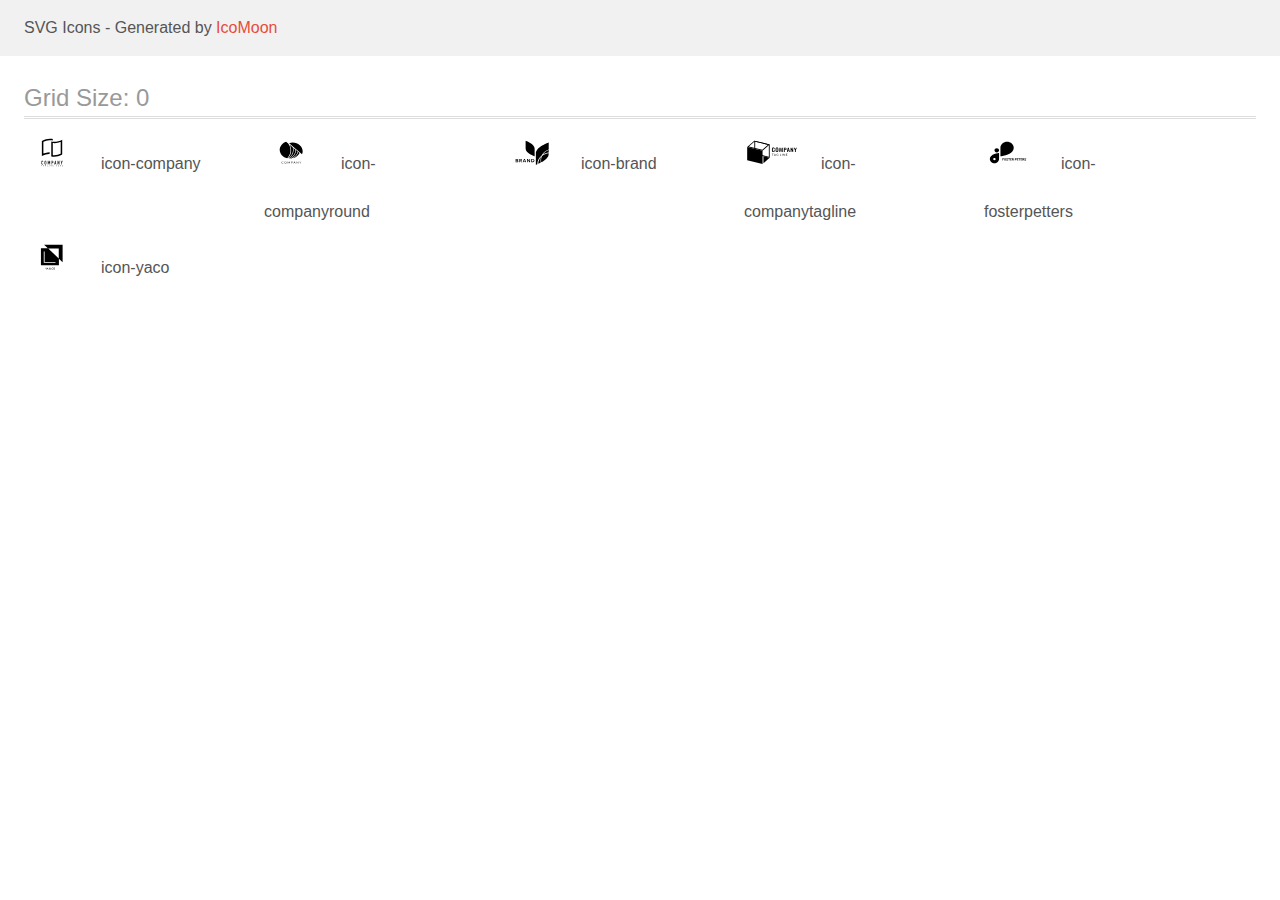
<file: images/before/demo.html>
<!doctype html>
<html>
<head>
    <title>IcoMoon - SVG Icons</title>
    <meta charset="utf-8">
    <meta name="viewport" content="width=device-width, initial-scale=1">
    <link rel="stylesheet" href="demo-files/demo.css">
    <link rel="stylesheet" href="style.css">
</head>
<body>
<svg aria-hidden="true" style="position: absolute; width: 0; height: 0; overflow: hidden;" version="1.1" xmlns="http://www.w3.org/2000/svg" xmlns:xlink="http://www.w3.org/1999/xlink">
<defs>
<symbol id="icon-company" viewBox="0 0 57 32">
<path d="M26.727 3.165h-0.073c-0.112-0.007-0.224-0.010-0.336-0.012v0h-0.243c-0.212 0-0.428 0.005-0.642 0.016-0.016-0.001-0.032-0.001-0.049 0-1.944 0.11-3.848 0.596-5.609 1.431l-0.231 0.111v11.809l0.54-0.183c0.474-0.163 0.978-0.309 1.5-0.445 1.411-0.362 2.861-0.555 4.317-0.574v1.551c-0.193 0.001-0.38 0.007-0.568 0.016h-0.045c-1.121 0.061-2.233 0.232-3.322 0.51-1.378 0.345-2.708 0.863-3.957 1.542v-15.145c1.298-0.757 2.695-1.325 4.151-1.688 1.278-0.33 2.593-0.5 3.913-0.504h0.228c0.273 0.007 0.538 0.019 0.788 0.038 0.658 0.046 1.31 0.15 1.95 0.311v1.527c-0.621-0.145-1.253-0.24-1.889-0.285-0.013-0.001-0.026-0.002-0.039-0.003-0.132-0.011-0.263-0.022-0.386-0.022zM29.415 4.726c0.339 0.026 0.689 0.038 1.044 0.038 1.388-0.005 2.769-0.182 4.114-0.528 1.378-0.346 2.706-0.865 3.956-1.543v14.875c-1.298 0.756-2.696 1.325-4.153 1.688-1.279 0.329-2.593 0.498-3.913 0.503-1 0.008-1.997-0.11-2.968-0.35v-14.971c0.229 0.053 0.465 0.102 0.706 0.142 0.394 0.066 0.81 0.115 1.214 0.145zM36.985 4.841l-0.54 0.182c-0.497 0.167-0.997 0.316-1.5 0.449-1.465 0.377-2.971 0.57-4.483 0.575-0.352 0-0.676-0.010-0.989-0.030l-0.43-0.028v12.148l0.37 0.033c0.343 0.030 0.696 0.045 1.052 0.045 1.191-0.005 2.377-0.159 3.531-0.457 0.95-0.238 1.874-0.57 2.759-0.991l0.231-0.111v-11.813z"></path>
<path d="M19.060 24.113c-0.078-0.080-0.171-0.144-0.274-0.186s-0.214-0.061-0.326-0.057c-0.119-0.002-0.237 0.021-0.347 0.065-0.101 0.040-0.193 0.101-0.27 0.178s-0.135 0.17-0.174 0.271c-0.042 0.107-0.063 0.22-0.062 0.335v2.023c-0.005 0.143 0.022 0.284 0.080 0.415 0.048 0.104 0.117 0.196 0.202 0.271 0.081 0.068 0.176 0.117 0.278 0.144 0.098 0.028 0.2 0.042 0.302 0.042 0.113 0.001 0.224-0.023 0.326-0.070 0.101-0.044 0.193-0.108 0.27-0.187 0.075-0.079 0.135-0.171 0.177-0.271 0.043-0.102 0.065-0.212 0.065-0.323v-0.226h-0.529v0.18c0.002 0.062-0.009 0.123-0.031 0.18-0.017 0.043-0.043 0.082-0.077 0.114-0.033 0.026-0.070 0.046-0.111 0.058-0.036 0.012-0.073 0.018-0.111 0.019-0.047 0.006-0.095-0.002-0.139-0.021s-0.081-0.049-0.11-0.088c-0.050-0.081-0.074-0.176-0.070-0.271v-1.887c-0.003-0.105 0.019-0.208 0.065-0.302 0.027-0.043 0.066-0.077 0.112-0.098s0.097-0.030 0.147-0.024c0.046-0.002 0.091 0.008 0.132 0.028s0.077 0.049 0.104 0.086c0.059 0.078 0.090 0.173 0.088 0.271v0.175h0.524v-0.206c0.001-0.121-0.021-0.241-0.065-0.354-0.039-0.106-0.099-0.203-0.177-0.285z"></path>
<path d="M22.202 24.090c-0.169-0.142-0.381-0.221-0.602-0.222-0.108 0-0.215 0.020-0.316 0.057-0.103 0.037-0.198 0.093-0.279 0.165-0.088 0.079-0.158 0.175-0.205 0.283-0.053 0.124-0.079 0.257-0.077 0.392v1.941c-0.004 0.137 0.023 0.272 0.077 0.397 0.048 0.104 0.118 0.197 0.205 0.271 0.081 0.075 0.176 0.133 0.279 0.171 0.101 0.037 0.208 0.056 0.316 0.057s0.215-0.020 0.316-0.057c0.105-0.038 0.202-0.096 0.286-0.171 0.084-0.076 0.152-0.168 0.2-0.271 0.054-0.125 0.081-0.261 0.077-0.397v-1.941c0.003-0.135-0.024-0.268-0.077-0.392-0.047-0.107-0.115-0.203-0.2-0.283zM21.955 26.706c0.004 0.052-0.003 0.104-0.021 0.152s-0.047 0.092-0.084 0.128c-0.070 0.059-0.158 0.091-0.249 0.091s-0.179-0.032-0.249-0.091c-0.037-0.036-0.066-0.080-0.084-0.128s-0.025-0.101-0.021-0.152v-1.941c-0.004-0.052 0.003-0.104 0.021-0.152s0.047-0.092 0.084-0.128c0.070-0.059 0.158-0.091 0.249-0.091s0.179 0.032 0.249 0.091c0.037 0.036 0.066 0.080 0.084 0.128s0.025 0.101 0.021 0.152v1.941z"></path>
<path d="M26.329 27.573v-3.674h-0.509l-0.668 1.945h-0.009l-0.673-1.945h-0.503v3.674h0.525v-2.235h0.009l0.514 1.58h0.262l0.518-1.58h0.009v2.235h0.525z"></path>
<path d="M29.311 24.157c-0.081-0.091-0.183-0.16-0.297-0.201-0.123-0.040-0.251-0.059-0.38-0.057h-0.78v3.674h0.523v-1.435h0.27c0.163 0.007 0.326-0.027 0.472-0.1 0.119-0.066 0.218-0.163 0.287-0.281 0.061-0.098 0.101-0.206 0.12-0.32 0.021-0.138 0.030-0.278 0.028-0.418 0.005-0.176-0.012-0.353-0.051-0.525-0.035-0.127-0.101-0.243-0.193-0.338zM29.041 25.277c-0.002 0.067-0.019 0.132-0.049 0.191-0.030 0.056-0.077 0.102-0.135 0.129-0.078 0.035-0.162 0.050-0.247 0.046h-0.239v-1.249h0.27c0.081-0.004 0.162 0.012 0.236 0.046 0.054 0.031 0.097 0.079 0.123 0.136 0.029 0.065 0.044 0.134 0.046 0.205 0 0.077 0 0.159 0 0.244s0.005 0.174 0 0.252h-0.005z"></path>
<path d="M31.791 23.899h-0.429l-0.809 3.674h0.523l0.154-0.789h0.714l0.154 0.789h0.524l-0.83-3.674zM31.308 26.283l0.258-1.332h0.009l0.256 1.332h-0.524z"></path>
<path d="M35.173 26.112h-0.009l-0.791-2.213h-0.503v3.674h0.523v-2.209h0.011l0.8 2.209h0.492v-3.674h-0.523v2.213z"></path>
<path d="M38.372 23.899l-0.421 1.461h-0.011l-0.421-1.461h-0.554l0.719 2.121v1.553h0.524v-1.553l0.719-2.121h-0.554z"></path>
<path d="M17.6 28.61h0.252v0.708h0.171v-0.708h0.251v-0.145h-0.675v0.145z"></path>
<path d="M19.721 28.465l-0.331 0.853h0.182l0.070-0.194h0.34l0.073 0.194h0.186l-0.339-0.853h-0.182zM19.694 28.981l0.116-0.316 0.116 0.316h-0.232z"></path>
<path d="M21.818 29.004h0.197v0.11c-0.058 0.046-0.129 0.071-0.202 0.072-0.034 0.002-0.069-0.004-0.1-0.019s-0.059-0.036-0.081-0.063c-0.045-0.065-0.068-0.143-0.063-0.222 0-0.19 0.082-0.285 0.246-0.285 0.043-0.004 0.086 0.007 0.121 0.032s0.061 0.062 0.072 0.104l0.169-0.033c-0.036-0.167-0.156-0.251-0.362-0.251-0.11-0.003-0.216 0.036-0.298 0.11-0.043 0.042-0.076 0.094-0.097 0.15s-0.030 0.117-0.025 0.178c-0.005 0.117 0.034 0.231 0.109 0.32 0.042 0.043 0.092 0.077 0.148 0.098s0.116 0.031 0.176 0.027c0.134 0.004 0.263-0.045 0.362-0.136v-0.336h-0.37v0.144z"></path>
<path d="M23.959 28.465h-0.173v0.853h0.598v-0.145h-0.425v-0.708z"></path>
<path d="M25.769 28.465h-0.173v0.853h0.173v-0.853z"></path>
<path d="M27.539 29.035l-0.349-0.57h-0.167v0.853h0.161v-0.557l0.343 0.557h0.171v-0.853h-0.158v0.57z"></path>
<path d="M29.14 28.943h0.425v-0.145h-0.425v-0.187h0.457v-0.145h-0.63v0.853h0.648v-0.145h-0.475v-0.231z"></path>
<path d="M33.020 28.802h-0.336v-0.336h-0.171v0.853h0.171v-0.373h0.336v0.373h0.171v-0.853h-0.171v0.336z"></path>
<path d="M34.629 28.943h0.426v-0.145h-0.426v-0.187h0.459v-0.145h-0.63v0.853h0.646v-0.145h-0.475v-0.231z"></path>
<path d="M36.812 28.943c0.148-0.023 0.224-0.102 0.224-0.237 0.004-0.036-0.001-0.073-0.016-0.106s-0.038-0.062-0.068-0.083c-0.077-0.039-0.163-0.056-0.25-0.050h-0.362v0.853h0.171v-0.357h0.034c0.037-0.002 0.073 0.004 0.107 0.019 0.025 0.015 0.046 0.037 0.061 0.062l0.186 0.271h0.205l-0.104-0.167c-0.046-0.082-0.111-0.153-0.189-0.205zM36.64 28.825h-0.127v-0.214h0.135c0.059-0.005 0.118 0.002 0.174 0.020 0.012 0.011 0.022 0.025 0.029 0.040s0.009 0.032 0.009 0.049c-0.001 0.017-0.005 0.033-0.013 0.048s-0.019 0.027-0.032 0.037c-0.056 0.017-0.115 0.024-0.174 0.020z"></path>
<path d="M38.458 28.943h0.425v-0.145h-0.425v-0.187h0.459v-0.145h-0.631v0.853h0.648v-0.145h-0.475v-0.231z"></path>
</symbol>
<symbol id="icon-companyround" viewBox="0 0 57 32">
<path d="M19.417 26.187c0.008 0 0.017 0.002 0.025 0.005s0.015 0.007 0.020 0.013l0.116 0.111c-0.090 0.090-0.202 0.162-0.327 0.211-0.147 0.053-0.305 0.079-0.464 0.076-0.149 0.003-0.298-0.021-0.436-0.071-0.125-0.045-0.237-0.113-0.329-0.2-0.094-0.089-0.166-0.194-0.212-0.308-0.051-0.127-0.076-0.261-0.074-0.396-0.002-0.135 0.025-0.27 0.080-0.397 0.051-0.115 0.127-0.22 0.225-0.308 0.099-0.087 0.218-0.155 0.349-0.201 0.143-0.048 0.296-0.072 0.449-0.071 0.143-0.003 0.285 0.019 0.417 0.064 0.115 0.043 0.221 0.104 0.313 0.178l-0.097 0.119c-0.007 0.008-0.015 0.016-0.025 0.021-0.011 0.007-0.025 0.010-0.039 0.009-0.015-0.001-0.030-0.005-0.042-0.013l-0.052-0.032-0.073-0.040c-0.031-0.015-0.064-0.028-0.097-0.039-0.043-0.013-0.087-0.024-0.132-0.032-0.057-0.009-0.115-0.013-0.173-0.013-0.111-0.001-0.22 0.017-0.323 0.053-0.096 0.034-0.182 0.084-0.253 0.149-0.073 0.069-0.128 0.15-0.164 0.238-0.041 0.101-0.061 0.207-0.060 0.313-0.002 0.108 0.018 0.216 0.060 0.318 0.035 0.087 0.090 0.167 0.161 0.236 0.067 0.064 0.149 0.114 0.241 0.147 0.095 0.034 0.197 0.051 0.3 0.050 0.059 0.001 0.119-0.003 0.177-0.010 0.096-0.010 0.188-0.039 0.269-0.085 0.041-0.023 0.079-0.049 0.115-0.078 0.015-0.012 0.035-0.020 0.055-0.020z"></path>
<path d="M22.776 25.629c0.002 0.134-0.025 0.267-0.078 0.393-0.047 0.114-0.122 0.218-0.219 0.305s-0.214 0.155-0.344 0.2c-0.285 0.094-0.599 0.094-0.884 0-0.129-0.046-0.245-0.114-0.342-0.201-0.097-0.089-0.172-0.194-0.221-0.308-0.105-0.255-0.105-0.533 0-0.787 0.050-0.115 0.125-0.22 0.221-0.31 0.097-0.084 0.214-0.15 0.342-0.193 0.284-0.096 0.6-0.096 0.884 0 0.129 0.046 0.246 0.114 0.343 0.201 0.096 0.088 0.17 0.191 0.22 0.304 0.054 0.127 0.080 0.261 0.078 0.395zM22.47 25.629c0.002-0.107-0.016-0.214-0.055-0.316-0.033-0.087-0.086-0.168-0.156-0.236-0.068-0.065-0.152-0.116-0.246-0.149-0.207-0.069-0.436-0.069-0.643 0-0.094 0.033-0.178 0.084-0.246 0.149-0.071 0.068-0.125 0.149-0.157 0.236-0.074 0.206-0.074 0.426 0 0.632 0.033 0.087 0.086 0.168 0.157 0.236 0.068 0.065 0.152 0.115 0.246 0.148 0.207 0.067 0.435 0.067 0.643 0 0.094-0.033 0.177-0.083 0.246-0.148 0.070-0.069 0.123-0.149 0.156-0.236 0.039-0.102 0.058-0.209 0.055-0.316z"></path>
<path d="M25.067 25.96l0.031 0.071c0.012-0.025 0.022-0.048 0.033-0.071 0.011-0.024 0.024-0.047 0.038-0.070l0.743-1.174c0.015-0.020 0.028-0.033 0.042-0.037 0.020-0.005 0.040-0.007 0.061-0.006h0.22v1.909h-0.26v-1.404c0-0.018 0-0.038 0-0.059-0.001-0.022-0.001-0.044 0-0.066l-0.747 1.19c-0.009 0.018-0.025 0.033-0.044 0.043s-0.041 0.016-0.064 0.016h-0.042c-0.023 0-0.045-0.005-0.064-0.016s-0.034-0.026-0.044-0.044l-0.769-1.198c0 0.023 0 0.045 0 0.068s0 0.043 0 0.061v1.404h-0.252v-1.905h0.22c0.021-0.001 0.041 0.001 0.061 0.006 0.018 0.008 0.032 0.021 0.041 0.037l0.759 1.175c0.015 0.022 0.028 0.045 0.038 0.068z"></path>
<path d="M27.864 25.865v0.715h-0.291v-1.906h0.649c0.122-0.002 0.244 0.012 0.362 0.042 0.094 0.023 0.181 0.064 0.256 0.119 0.065 0.052 0.114 0.116 0.145 0.187 0.034 0.078 0.051 0.161 0.049 0.244 0.001 0.084-0.017 0.167-0.054 0.244-0.035 0.073-0.089 0.138-0.157 0.191-0.075 0.057-0.162 0.1-0.257 0.126-0.113 0.031-0.232 0.046-0.35 0.044l-0.352-0.005zM27.864 25.66h0.352c0.076 0.001 0.153-0.009 0.225-0.029 0.060-0.018 0.115-0.046 0.163-0.082 0.044-0.035 0.078-0.078 0.099-0.126 0.024-0.051 0.036-0.105 0.035-0.16 0.003-0.053-0.007-0.106-0.029-0.155s-0.057-0.094-0.102-0.13c-0.111-0.075-0.251-0.112-0.391-0.102h-0.352v0.786z"></path>
<path d="M31.772 26.583h-0.23c-0.023 0.001-0.046-0.005-0.064-0.018-0.016-0.012-0.029-0.027-0.038-0.044l-0.198-0.461h-0.993l-0.205 0.461c-0.008 0.017-0.020 0.032-0.036 0.043-0.018 0.013-0.042 0.020-0.065 0.019h-0.23l0.872-1.909h0.302l0.884 1.909zM30.333 25.874h0.82l-0.346-0.777c-0.026-0.058-0.048-0.118-0.065-0.179l-0.033 0.1c-0.010 0.030-0.022 0.058-0.032 0.081l-0.343 0.776z"></path>
<path d="M33.029 24.682c0.017 0.008 0.032 0.020 0.044 0.034l1.272 1.439c0-0.023 0-0.046 0-0.067s0-0.043 0-0.063v-1.352h0.26v1.909h-0.145c-0.021 0.001-0.041-0.003-0.060-0.011-0.018-0.009-0.034-0.021-0.047-0.035l-1.271-1.438c0.001 0.022 0.001 0.044 0 0.066 0 0.021 0 0.040 0 0.058v1.361h-0.26v-1.909h0.154c0.018-0 0.036 0.003 0.052 0.009z"></path>
<path d="M36.748 25.823v0.758h-0.291v-0.758l-0.804-1.15h0.26c0.022-0.001 0.045 0.005 0.063 0.016 0.016 0.012 0.029 0.027 0.039 0.043l0.503 0.742c0.020 0.032 0.038 0.061 0.052 0.088s0.026 0.054 0.036 0.081l0.038-0.082c0.014-0.030 0.031-0.059 0.049-0.087l0.496-0.747c0.010-0.015 0.023-0.029 0.038-0.040 0.017-0.013 0.040-0.020 0.063-0.019h0.263l-0.806 1.155z"></path>
<path d="M24.923 21.47c0.127 0.014 0.255 0.025 0.384 0.035 1.962-0.763 3.622-2.011 4.772-3.588s1.74-3.415 1.695-5.282l-2.162-1.879c0.44 1.988 0.234 4.043-0.594 5.935s-2.246 3.547-4.094 4.779z"></path>
<path d="M24.151 21.383l0.058 0.010c1.975-1.228 3.481-2.942 4.323-4.921s0.981-4.133 0.399-6.181l-3.080-2.676c1.246 2.2 1.747 4.661 1.446 7.098s-1.393 4.75-3.147 6.67z"></path>
<path d="M34.596 14.841c-0.523 2.052-1.794 3.902-3.624 5.276-0.534 0.404-1.111 0.763-1.722 1.074 1.49-0.38 2.859-1.053 4.003-1.966s2.030-2.042 2.592-3.3l-1.249-1.084z"></path>
<path d="M34.106 14.539l-1.778-1.545c-0.034 1.762-0.61 3.483-1.669 4.986s-2.562 2.731-4.352 3.559h0.009c0.399-0 0.798-0.021 1.194-0.062 1.673-0.593 3.151-1.538 4.303-2.748s1.94-2.65 2.295-4.189z"></path>
<path d="M24.409 6.486l-2.122-1.846c-1.897 0.637-3.528 1.756-4.68 3.212s-1.772 3.179-1.778 4.946v0c0.007 1.952 0.763 3.846 2.149 5.383s3.322 2.628 5.501 3.101c1.946-2.060 3.085-4.605 3.252-7.266s-0.647-5.299-2.323-7.53z"></path>
<path d="M39.008 14.255c-0.008-2.316-1.070-4.535-2.955-6.173s-4.439-2.561-7.105-2.567c-1.232-0.001-2.453 0.196-3.602 0.582l12.99 11.286c0.445-0.998 0.673-2.058 0.672-3.128z"></path>
</symbol>
<symbol id="icon-brand" viewBox="0 0 57 32">
<path d="M14.27 23.859c0.13 0.147 0.199 0.332 0.196 0.521 0.007 0.124-0.017 0.247-0.070 0.361s-0.132 0.216-0.233 0.297c-0.252 0.175-0.565 0.26-0.881 0.24h-1.549v-3.302h1.517c0.299-0.018 0.596 0.059 0.84 0.219 0.098 0.075 0.176 0.17 0.227 0.277s0.074 0.224 0.068 0.341c0.009 0.182-0.054 0.361-0.176 0.505-0.118 0.131-0.28 0.222-0.462 0.258 0.205 0.034 0.391 0.134 0.523 0.282zM12.454 23.36h0.648c0.147 0.010 0.294-0.029 0.412-0.11 0.049-0.040 0.087-0.090 0.111-0.146s0.034-0.116 0.028-0.176c0.005-0.060-0.005-0.12-0.029-0.175s-0.061-0.106-0.108-0.147c-0.122-0.083-0.273-0.123-0.425-0.111h-0.638v0.866zM13.578 24.627c0.052-0.041 0.093-0.093 0.12-0.151s0.038-0.121 0.034-0.184c0.004-0.064-0.008-0.127-0.035-0.186s-0.069-0.111-0.121-0.153c-0.127-0.086-0.283-0.128-0.44-0.119h-0.68v0.908h0.689c0.155 0.008 0.309-0.032 0.435-0.115z"></path>
<path d="M17.371 25.278l-0.844-1.291h-0.317v1.291h-0.726v-3.302h1.374c0.346-0.022 0.689 0.078 0.957 0.281 0.192 0.179 0.308 0.415 0.327 0.666s-0.061 0.499-0.224 0.7c-0.17 0.178-0.401 0.296-0.655 0.336l0.898 1.32h-0.789zM16.21 23.538h0.594c0.412 0 0.618-0.167 0.618-0.5 0.004-0.068-0.007-0.136-0.033-0.2s-0.066-0.122-0.118-0.171c-0.13-0.099-0.298-0.147-0.467-0.134h-0.601l0.007 1.005z"></path>
<path d="M21.339 24.614h-1.446l-0.255 0.665h-0.761l1.328-3.265h0.823l1.323 3.265h-0.761l-0.25-0.665zM21.145 24.114l-0.529-1.394-0.529 1.394h1.057z"></path>
<path d="M26.305 25.278h-0.721l-1.616-2.245v2.245h-0.719v-3.302h0.719l1.616 2.258v-2.258h0.721v3.302z"></path>
<path d="M30.417 24.488c-0.149 0.249-0.376 0.452-0.652 0.582-0.314 0.145-0.662 0.217-1.013 0.208h-1.283v-3.302h1.283c0.351-0.008 0.698 0.061 1.013 0.203 0.276 0.127 0.503 0.328 0.652 0.576 0.148 0.269 0.226 0.565 0.226 0.866s-0.077 0.598-0.226 0.866zM29.593 24.409c0.206-0.219 0.319-0.499 0.319-0.788s-0.113-0.569-0.319-0.788c-0.249-0.199-0.573-0.3-0.902-0.281h-0.5v2.137h0.5c0.329 0.019 0.654-0.082 0.902-0.281z"></path>
<path d="M21.79 3.609c0 0 9.301 3.215 9.103 7.867v7.869c0 0-9.294-3.217-9.1-7.869l-0.004-7.867z"></path>
<path d="M39.179 17.503c1.757-1.107 3.788-1.792 5.909-1.994v-2.463c-2.444 0.862-4.517 2.426-5.909 4.457z"></path>
<path d="M38.124 18.245c1.438-2.651 3.93-4.696 6.964-5.715v-7.098c0 0-13.245 4.58-12.965 11.205v11.203c0 0 0.59-0.205 1.519-0.589 0-0.358 0-0.719 0.042-1.082 0.274-3.076 1.871-5.926 4.44-7.924z"></path>
<path d="M36.864 22.407c0.070-0.777 0.225-1.546 0.463-2.294-1.599 1.725-2.568 3.866-2.77 6.122-0.019 0.213-0.030 0.426-0.035 0.645 0.752-0.331 1.628-0.744 2.548-1.229-0.235-1.067-0.304-2.159-0.206-3.244z"></path>
<path d="M37.391 22.447c-0.088 0.982-0.033 1.969 0.164 2.938 3.619-1.983 7.685-5.046 7.528-8.748v-0.323c-2.585 0.265-5.004 1.3-6.885 2.946-0.44 1.020-0.712 2.094-0.807 3.188z"></path>
</symbol>
<symbol id="icon-companytagline" viewBox="0 0 57 32">
<path d="M28.493 14.618c-0.236-0.315-0.349-0.686-0.323-1.061v-1.538c0-0.471 0.107-0.83 0.321-1.075s0.581-0.367 1.102-0.366c0.489 0 0.836 0.104 1.042 0.313 0.224 0.266 0.333 0.592 0.308 0.92v0.361h-0.875v-0.366c0.003-0.12-0.005-0.24-0.025-0.358-0.013-0.081-0.057-0.156-0.125-0.213-0.090-0.061-0.203-0.091-0.317-0.083-0.12-0.008-0.239 0.024-0.333 0.088-0.076 0.063-0.127 0.145-0.145 0.235-0.025 0.126-0.037 0.253-0.034 0.38v1.866c-0.014 0.18 0.025 0.36 0.112 0.524 0.044 0.055 0.104 0.099 0.175 0.127s0.149 0.038 0.226 0.029c0.112 0.008 0.223-0.022 0.31-0.084 0.071-0.061 0.117-0.141 0.13-0.227 0.020-0.124 0.030-0.249 0.027-0.374v-0.379h0.875v0.346c0.025 0.342-0.082 0.682-0.303 0.967-0.201 0.228-0.544 0.343-1.047 0.343s-0.884-0.122-1.1-0.375z"></path>
<path d="M32.137 14.633c-0.221-0.239-0.332-0.588-0.332-1.050v-1.617c0-0.457 0.11-0.802 0.332-1.037s0.591-0.351 1.109-0.35c0.515 0 0.882 0.117 1.103 0.35 0.221 0.235 0.333 0.58 0.333 1.037v1.617c0 0.457-0.112 0.807-0.337 1.048s-0.591 0.361-1.1 0.361c-0.509 0-0.886-0.122-1.109-0.36zM33.654 14.245c0.079-0.15 0.115-0.314 0.105-0.479v-1.98c0.010-0.161-0.025-0.322-0.103-0.469-0.044-0.057-0.106-0.101-0.179-0.129s-0.152-0.037-0.231-0.027c-0.079-0.009-0.159 0-0.231 0.028s-0.135 0.072-0.18 0.129c-0.080 0.146-0.116 0.308-0.105 0.469v1.99c-0.011 0.165 0.025 0.329 0.105 0.479 0.051 0.050 0.114 0.091 0.185 0.119s0.147 0.042 0.225 0.042c0.078 0 0.154-0.014 0.225-0.042s0.134-0.068 0.185-0.119v-0.009z"></path>
<path d="M35.735 10.626h0.942l0.708 2.984 0.725-2.984h0.917l0.092 4.308h-0.678l-0.072-2.994-0.699 2.994h-0.544l-0.725-3.005-0.067 3.005h-0.685l0.085-4.308z"></path>
<path d="M40.176 10.626h1.468c0.846 0 1.268 0.408 1.268 1.223 0 0.781-0.445 1.171-1.335 1.17h-0.5v1.915h-0.906l0.005-4.308zM41.43 12.467c0.090 0.010 0.18 0.003 0.266-0.021s0.165-0.063 0.232-0.115c0.104-0.146 0.15-0.316 0.13-0.486 0.005-0.131-0.010-0.263-0.044-0.391-0.013-0.043-0.036-0.083-0.067-0.118s-0.070-0.065-0.114-0.087c-0.126-0.052-0.265-0.076-0.404-0.069h-0.352v1.287h0.352z"></path>
<path d="M44.218 10.626h0.973l0.998 4.308h-0.844l-0.197-0.993h-0.868l-0.203 0.993h-0.857l0.998-4.308zM45.050 13.441l-0.339-1.808-0.339 1.808h0.678z"></path>
<path d="M46.996 10.626h0.634l1.214 2.457v-2.457h0.752v4.308h-0.603l-1.221-2.565v2.565h-0.777l0.002-4.308z"></path>
<path d="M51.357 13.291l-1.009-2.659h0.85l0.616 1.708 0.578-1.708h0.832l-0.997 2.659v1.642h-0.87v-1.642z"></path>
<path d="M29.892 16.817v0.225h-0.739v1.75h-0.31v-1.75h-0.743v-0.225h1.792z"></path>
<path d="M32.209 18.793h-0.239c-0.024 0.001-0.048-0.005-0.067-0.019-0.018-0.011-0.032-0.027-0.040-0.045l-0.214-0.469h-1.026l-0.214 0.469c-0.006 0.020-0.017 0.038-0.033 0.053-0.019 0.013-0.043 0.020-0.067 0.019h-0.239l0.906-1.976h0.315l0.917 1.968zM30.709 18.059h0.855l-0.362-0.804c-0.027-0.061-0.049-0.123-0.067-0.186-0.013 0.038-0.024 0.073-0.034 0.105l-0.033 0.083-0.359 0.802z"></path>
<path d="M33.771 18.599c0.057 0.003 0.114 0.003 0.17 0 0.049-0.004 0.097-0.012 0.145-0.023 0.044-0.009 0.088-0.021 0.13-0.036 0.040-0.014 0.080-0.031 0.121-0.048v-0.444h-0.362c-0.009 0-0.018-0.001-0.026-0.003s-0.016-0.007-0.023-0.012c-0.006-0.004-0.011-0.010-0.014-0.016s-0.005-0.013-0.004-0.020v-0.152h0.703v0.757c-0.057 0.035-0.118 0.067-0.181 0.094-0.065 0.028-0.132 0.050-0.201 0.067-0.074 0.019-0.15 0.032-0.227 0.041-0.088 0.008-0.176 0.013-0.264 0.012-0.156 0.001-0.311-0.024-0.457-0.073-0.136-0.047-0.259-0.117-0.362-0.206-0.101-0.090-0.18-0.196-0.234-0.313-0.057-0.131-0.085-0.27-0.083-0.41-0.002-0.141 0.026-0.281 0.082-0.413 0.052-0.117 0.132-0.224 0.234-0.313 0.103-0.089 0.227-0.159 0.362-0.205 0.155-0.050 0.32-0.075 0.486-0.074 0.084-0 0.169 0.006 0.252 0.017 0.074 0.010 0.146 0.027 0.216 0.050 0.063 0.021 0.124 0.047 0.181 0.078 0.056 0.031 0.108 0.065 0.158 0.103l-0.087 0.122c-0.007 0.011-0.017 0.021-0.029 0.027s-0.027 0.010-0.041 0.010c-0.020-0.001-0.040-0.006-0.056-0.016-0.027-0.013-0.056-0.028-0.089-0.047-0.038-0.021-0.079-0.039-0.121-0.053-0.054-0.019-0.11-0.033-0.167-0.044-0.076-0.012-0.153-0.018-0.23-0.017-0.12-0.001-0.238 0.017-0.35 0.055-0.101 0.035-0.192 0.088-0.266 0.156-0.075 0.071-0.132 0.155-0.169 0.246-0.081 0.214-0.081 0.445 0 0.659 0.040 0.093 0.101 0.178 0.181 0.249 0.074 0.068 0.164 0.121 0.265 0.156 0.115 0.034 0.237 0.047 0.359 0.039z"></path>
<path d="M36.659 18.567h0.989v0.225h-1.292v-1.976h0.31l-0.007 1.75z"></path>
<path d="M38.678 18.792h-0.31v-1.976h0.31v1.976z"></path>
<path d="M39.83 16.826c0.018 0.009 0.034 0.021 0.047 0.036l1.324 1.489c-0.002-0.023-0.002-0.047 0-0.070 0-0.022 0-0.044 0-0.064v-1.408h0.27v1.984h-0.156c-0.023 0.002-0.046-0.002-0.067-0.011-0.019-0.010-0.035-0.023-0.049-0.038l-1.323-1.488c0 0.023 0 0.045 0 0.067s0 0.042 0 0.061v1.408h-0.259v-1.976h0.161c0.017 0 0.035 0.003 0.051 0.009z"></path>
<path d="M43.753 16.817v0.217h-1.098v0.652h0.89v0.21h-0.89v0.674h1.098v0.217h-1.417v-1.971h1.417z"></path>
<path d="M11.286 4.616l13.757 3.372v11.818l-13.757-3.371v-11.819zM10.404 3.609v13.401l15.52 3.806v-13.399l-15.52-3.807z"></path>
<path d="M18.722 27.036l-15.522-3.809v-13.399l15.522 3.807v13.401z"></path>
<path d="M10.661 4.465l13.578 3.33-5.774 4.987-13.58-3.332 5.776-4.985zM10.404 3.609l-7.204 6.219 15.522 3.807 7.202-6.219-15.52-3.807z"></path>
<path d="M19.595 26.282l6.329-5.465-6.329-1.553v7.018z"></path>
</symbol>
<symbol id="icon-fosterpetters" viewBox="0 0 57 32">
<path d="M12.878 11.255h-0.002c-1.279 0-2.316 0.921-2.316 2.058v0.001c0 1.137 1.037 2.058 2.316 2.058h0.002c1.279 0 2.316-0.921 2.316-2.058v-0.001c0-1.137-1.037-2.058-2.316-2.058z"></path>
<path d="M29.971 10.597c-0.004-1.579-0.711-3.092-1.967-4.208s-2.958-1.745-4.735-1.749v0c-1.777 0.003-3.48 0.631-4.737 1.748s-1.964 2.63-1.968 4.209v8.706c0 0 13.405-1.327 13.406-8.704v-0.001z"></path>
<path d="M5.867 22.16c0.003 1.098 0.496 2.151 1.369 2.928s2.058 1.215 3.294 1.218c1.236-0.003 2.42-0.441 3.294-1.217s1.366-1.829 1.37-2.927v-6.057c0 0-9.327 0.924-9.327 6.056zM10.53 23.245c-0.242 0-0.478-0.064-0.678-0.183s-0.357-0.289-0.45-0.487c-0.092-0.198-0.117-0.417-0.069-0.627s0.163-0.404 0.334-0.556c0.171-0.152 0.388-0.255 0.625-0.297s0.482-0.020 0.706 0.062c0.223 0.082 0.414 0.221 0.548 0.4s0.206 0.388 0.206 0.603c0.001 0.143-0.031 0.284-0.092 0.417s-0.151 0.252-0.264 0.354c-0.114 0.101-0.248 0.182-0.397 0.236s-0.308 0.083-0.468 0.083v-0.004z"></path>
<path d="M19.956 22.647h-0.9v0.93h-0.469v-2.275h1.481v0.38h-1.012v0.587h0.9v0.378zM22.209 22.491c0 0.224-0.040 0.42-0.119 0.589s-0.193 0.299-0.341 0.391c-0.147 0.092-0.316 0.137-0.506 0.137-0.189 0-0.357-0.045-0.505-0.136s-0.262-0.22-0.344-0.388c-0.081-0.169-0.122-0.363-0.123-0.581v-0.113c0-0.224 0.040-0.421 0.12-0.591 0.081-0.171 0.195-0.302 0.342-0.392 0.148-0.092 0.317-0.137 0.506-0.137s0.358 0.046 0.505 0.137c0.148 0.091 0.262 0.221 0.342 0.392 0.081 0.17 0.122 0.366 0.122 0.589v0.102zM21.734 22.388c0-0.239-0.043-0.42-0.128-0.544s-0.207-0.186-0.366-0.186c-0.157 0-0.279 0.061-0.364 0.184-0.085 0.122-0.129 0.301-0.13 0.538v0.111c0 0.232 0.043 0.413 0.128 0.541s0.208 0.192 0.369 0.192c0.157 0 0.278-0.061 0.363-0.184 0.084-0.124 0.127-0.304 0.128-0.541v-0.111zM23.73 22.98c0-0.089-0.031-0.156-0.094-0.203-0.063-0.048-0.175-0.098-0.337-0.15-0.163-0.053-0.291-0.105-0.386-0.156-0.258-0.14-0.387-0.328-0.387-0.564 0-0.123 0.034-0.232 0.103-0.328 0.070-0.097 0.169-0.172 0.298-0.227 0.13-0.054 0.276-0.081 0.438-0.081 0.163 0 0.307 0.030 0.434 0.089 0.127 0.058 0.226 0.141 0.295 0.248s0.106 0.229 0.106 0.366h-0.469c0-0.104-0.033-0.185-0.098-0.242-0.066-0.058-0.158-0.088-0.277-0.088-0.115 0-0.204 0.024-0.267 0.073-0.064 0.048-0.095 0.111-0.095 0.191 0 0.074 0.037 0.136 0.111 0.186 0.075 0.050 0.185 0.097 0.33 0.141 0.267 0.080 0.461 0.18 0.583 0.298s0.183 0.267 0.183 0.444c0 0.197-0.075 0.352-0.223 0.464-0.149 0.111-0.349 0.167-0.602 0.167-0.175 0-0.334-0.032-0.478-0.095-0.144-0.065-0.254-0.153-0.33-0.264s-0.113-0.241-0.113-0.387h0.47c0 0.251 0.15 0.377 0.45 0.377 0.111 0 0.198-0.022 0.261-0.067 0.063-0.046 0.094-0.109 0.094-0.191zM26.231 21.682h-0.697v1.895h-0.469v-1.895h-0.687v-0.38h1.853v0.38zM27.869 22.591h-0.9v0.609h1.056v0.377h-1.525v-2.275h1.522v0.38h-1.053v0.542h0.9v0.367zM29.142 22.744h-0.373v0.833h-0.469v-2.275h0.845c0.269 0 0.476 0.060 0.622 0.18s0.219 0.289 0.219 0.508c0 0.155-0.034 0.285-0.102 0.389-0.067 0.103-0.168 0.185-0.305 0.247l0.492 0.93v0.022h-0.503l-0.427-0.833zM28.769 22.365h0.378c0.118 0 0.209-0.030 0.273-0.089s0.097-0.143 0.097-0.248c0-0.107-0.031-0.192-0.092-0.253-0.060-0.061-0.154-0.092-0.28-0.092h-0.377v0.683zM31.609 22.775v0.802h-0.469v-2.275h0.887c0.171 0 0.321 0.031 0.45 0.094s0.23 0.152 0.3 0.267c0.070 0.115 0.105 0.245 0.105 0.392 0 0.223-0.077 0.399-0.23 0.528-0.152 0.128-0.363 0.192-0.633 0.192h-0.411zM31.609 22.396h0.419c0.124 0 0.218-0.029 0.283-0.087 0.066-0.058 0.098-0.142 0.098-0.25 0-0.111-0.033-0.202-0.098-0.27s-0.156-0.104-0.272-0.106h-0.43v0.714zM34.575 22.591h-0.9v0.609h1.056v0.377h-1.525v-2.275h1.522v0.38h-1.053v0.542h0.9v0.367zM36.75 21.682h-0.697v1.895h-0.469v-1.895h-0.688v-0.38h1.853v0.38zM38.387 22.591h-0.9v0.609h1.056v0.377h-1.525v-2.275h1.522v0.38h-1.053v0.542h0.9v0.367zM39.661 22.744h-0.373v0.833h-0.469v-2.275h0.845c0.269 0 0.476 0.060 0.622 0.18s0.219 0.289 0.219 0.508c0 0.155-0.034 0.285-0.102 0.389-0.067 0.103-0.168 0.185-0.305 0.247l0.492 0.93v0.022h-0.503l-0.427-0.833zM39.287 22.365h0.378c0.118 0 0.209-0.030 0.273-0.089s0.097-0.143 0.097-0.248c0-0.107-0.031-0.192-0.092-0.253-0.060-0.061-0.154-0.092-0.28-0.092h-0.377v0.683zM42.042 22.98c0-0.089-0.031-0.156-0.094-0.203-0.063-0.048-0.175-0.098-0.337-0.15-0.163-0.053-0.291-0.105-0.386-0.156-0.258-0.14-0.388-0.328-0.388-0.564 0-0.123 0.034-0.232 0.103-0.328 0.070-0.097 0.169-0.172 0.298-0.227 0.13-0.054 0.276-0.081 0.438-0.081 0.163 0 0.307 0.030 0.434 0.089 0.127 0.058 0.226 0.141 0.295 0.248 0.071 0.107 0.106 0.229 0.106 0.366h-0.469c0-0.104-0.033-0.185-0.098-0.242-0.066-0.058-0.158-0.088-0.277-0.088-0.115 0-0.204 0.024-0.267 0.073-0.064 0.048-0.095 0.111-0.095 0.191 0 0.074 0.037 0.136 0.111 0.186 0.075 0.050 0.185 0.097 0.33 0.141 0.267 0.080 0.461 0.18 0.583 0.298s0.183 0.267 0.183 0.444c0 0.197-0.074 0.352-0.223 0.464-0.149 0.111-0.349 0.167-0.602 0.167-0.175 0-0.334-0.032-0.478-0.095-0.144-0.065-0.254-0.153-0.33-0.264-0.075-0.111-0.112-0.241-0.112-0.387h0.47c0 0.251 0.15 0.377 0.45 0.377 0.111 0 0.198-0.022 0.261-0.067 0.063-0.046 0.094-0.109 0.094-0.191z"></path>
</symbol>
<symbol id="icon-yaco" viewBox="0 0 57 32">
<path d="M20.267 3.733l3.738 3.538-6.938-0.004v17.166h18.133v-6.564l3.733 3.534v-17.671h-18.667zM35.036 17.455l-10.597-10.032h10.597v10.032zM31.746 21.923h-11.81v-11.545h0.835v10.764h10.975v0.782zM22.725 26.72l-0.436 0.898-0.436-0.898h-0.366l0.637 1.198v0.698h0.331v-0.698l0.635-1.198h-0.365zM23.273 28.615l0.154-0.441h0.734l0.155 0.441h0.344l-0.717-1.896h-0.296l-0.716 1.896h0.342zM23.794 27.122l0.275 0.786h-0.549l0.275-0.786zM25.531 27.863c-0.048 0.073-0.072 0.153-0.072 0.241 0 0.16 0.056 0.29 0.168 0.389s0.263 0.148 0.451 0.148 0.349-0.051 0.484-0.152l0.107 0.126h0.367l-0.279-0.329c0.109-0.149 0.164-0.341 0.164-0.574h-0.275c0 0.128-0.026 0.243-0.079 0.348l-0.366-0.432 0.129-0.094c0.091-0.066 0.157-0.132 0.197-0.198s0.060-0.14 0.060-0.219c0-0.12-0.044-0.22-0.133-0.301s-0.201-0.122-0.339-0.122c-0.153 0-0.274 0.043-0.365 0.13s-0.135 0.203-0.135 0.352c0 0.061 0.014 0.124 0.043 0.189s0.081 0.144 0.155 0.237c-0.141 0.101-0.235 0.188-0.283 0.262zM26.386 28.282c-0.093 0.071-0.193 0.107-0.299 0.107-0.095 0-0.17-0.027-0.227-0.082s-0.085-0.126-0.085-0.214c0-0.102 0.052-0.192 0.156-0.271l0.040-0.029 0.414 0.488zM26.046 27.442c-0.089-0.11-0.134-0.202-0.134-0.275 0-0.063 0.018-0.116 0.055-0.158s0.085-0.063 0.147-0.063c0.057 0 0.105 0.018 0.142 0.053s0.056 0.077 0.056 0.126c0 0.075-0.027 0.136-0.081 0.184l-0.040 0.033-0.145 0.099zM29.132 28.472c0.13-0.114 0.205-0.272 0.224-0.474h-0.328c-0.017 0.135-0.059 0.232-0.124 0.29s-0.162 0.087-0.292 0.087c-0.142 0-0.249-0.054-0.323-0.161s-0.109-0.264-0.109-0.469v-0.168c0.002-0.202 0.041-0.355 0.117-0.46s0.188-0.158 0.331-0.158c0.123 0 0.217 0.030 0.28 0.091s0.104 0.158 0.12 0.294h0.328c-0.021-0.207-0.095-0.368-0.223-0.482s-0.296-0.171-0.505-0.171c-0.155 0-0.293 0.037-0.411 0.111s-0.209 0.179-0.272 0.315c-0.063 0.136-0.095 0.294-0.095 0.473v0.177c0.003 0.174 0.035 0.328 0.098 0.46s0.151 0.234 0.266 0.306c0.115 0.071 0.249 0.107 0.4 0.107 0.216 0 0.389-0.056 0.52-0.169zM31.068 28.206c0.064-0.141 0.096-0.304 0.096-0.49v-0.105c-0.001-0.185-0.034-0.347-0.099-0.486s-0.158-0.247-0.277-0.32c-0.119-0.075-0.256-0.112-0.41-0.112s-0.292 0.038-0.411 0.113c-0.119 0.075-0.211 0.183-0.277 0.324s-0.098 0.305-0.098 0.49v0.107c0.001 0.181 0.034 0.342 0.099 0.48s0.159 0.246 0.279 0.322c0.121 0.075 0.258 0.112 0.411 0.112 0.155 0 0.293-0.037 0.411-0.112s0.212-0.183 0.276-0.323zM30.716 27.135c0.080 0.112 0.12 0.273 0.12 0.483v0.099c0 0.214-0.040 0.376-0.119 0.487s-0.19 0.167-0.336 0.167c-0.144 0-0.257-0.057-0.339-0.171s-0.121-0.275-0.121-0.483v-0.109c0.002-0.204 0.043-0.362 0.122-0.473s0.192-0.168 0.335-0.168c0.146 0 0.258 0.056 0.337 0.168z"></path>
</symbol>
</defs>
</svg>

<header class="bgc1 clearfix">
<div class="mhl">
    <p>SVG Icons - Generated by <a href="https://icomoon.io/app">IcoMoon</a></p>
</div>
</header>
    <div class="clearfix mhl ptl">
        <h1 class="mvm mtn fgc1">Grid Size: 0</h1>
        <div class="glyph fs1">
            <div class="clearfix pbs">
                <svg class="icon icon-company"><use xlink:href="#icon-company"></use></svg><span class="name"> icon-company</span>
            </div>
        </div>
        <div class="glyph fs1">
            <div class="clearfix pbs">
                <svg class="icon icon-companyround"><use xlink:href="#icon-companyround"></use></svg><span class="name"> icon-companyround</span>
            </div>
        </div>
        <div class="glyph fs1">
            <div class="clearfix pbs">
                <svg class="icon icon-brand"><use xlink:href="#icon-brand"></use></svg><span class="name"> icon-brand</span>
            </div>
        </div>
        <div class="glyph fs1">
            <div class="clearfix pbs">
                <svg class="icon icon-companytagline"><use xlink:href="#icon-companytagline"></use></svg><span class="name"> icon-companytagline</span>
            </div>
        </div>
        <div class="glyph fs1">
            <div class="clearfix pbs">
                <svg class="icon icon-fosterpetters"><use xlink:href="#icon-fosterpetters"></use></svg><span class="name"> icon-fosterpetters</span>
            </div>
        </div>
        <div class="glyph fs1">
            <div class="clearfix pbs">
                <svg class="icon icon-yaco"><use xlink:href="#icon-yaco"></use></svg><span class="name"> icon-yaco</span>
            </div>
        </div>
  </div>
<script defer src="svgxuse.js"></script>
</body>
</html>
</file>
<file: images/before/demo-files/demo.css>
body {
  padding: 0;
  margin: 0;
  font-family: sans-serif;
  font-size: 1em;
  line-height: 1.5;
  color: #555;
  background: #fff;
}
h1 {
  font-size: 1.5em;
  font-weight: normal;
  box-shadow: 0 1px #ddd, 0 2px #fff, 0 3px #ddd;
}
small {
  font-size: .66666667em;
}
a {
  color: #e74c3c;
  text-decoration: none;
}
a:hover, a:focus {
  box-shadow: 0 1px #e74c3c;
}
.bshadow0, input {
  box-shadow: inset 0 -2px #e7e7e7;
}
input:hover {
  box-shadow: inset 0 -2px #ccc;
}
input, fieldset {
  font-size: 1em;
  margin: 0;
  padding: 0;
  border: 0;
}
input {
  color: inherit;
  line-height: 1.5;
  height: 1.5em;
  padding: .25em 0;
}
input:focus {
  outline: none;
  box-shadow: inset 0 -2px #449fdb;
}
.glyph {
  font-size: 16px;
  margin-right: 1.5em;
  float: left;
  width: 6em;
}
svg {
  color: #000;
}
.liga {
  width: 80%;
  width: calc(100% - 2.5em);
}
.talign-right {
  text-align: right;
}
.talign-center {
  text-align: center;
}
.bgc1 {
  background: #f1f1f1;
}
.fgc0 {
  color: #000;
}
.fgc1 {
  color: #999;
}
p {
  margin-top: 1em;
  margin-bottom: 1em;
}
.mvm {
  margin-top: .75em;
  margin-bottom: .75em;
}
.mtn {
  margin-top: 0;
}
.mtl, .mal {
  margin-top: 1.5em;
}
.mbl, .mal {
  margin-bottom: 1.5em;
}
.mal, .mhl {
  margin-left: 1.5em;
  margin-right: 1.5em;
}
.mhmm {
  margin-left: 1em;
  margin-right: 1em;
}
.ptl {
  padding-top: 1.5em;
}
.pbs, .pvs {
  padding-bottom: .25em;
}
.pvs, .pts {
  padding-top: .25em;
}
.unit {
  float: left;
}
.unitRight {
  float: right;
}
.size1of2 {
  width: 50%;
}
.size1of1 {
  width: 100%;
}
.clearfix:before, .clearfix:after {
  content: " ";
  display: table;
}
.clearfix:after {
  clear: both;
}
.hidden-true {
  display: none;
}
.textbox0 {
  width: 3em;
  background: #f1f1f1;
  padding: .25em .5em;
  line-height: 1.5;
  height: 1.5em;
}
.fs0 {
  font-size: 16px;
}
.fs1 {
  font-size: 32px;
}
.name {
  font-size: 0.5em;
  margin-left: 1em;
}
</file>
<file: images/before/style.css>
.icon {
  display: inline-block;
  width: 1em;
  height: 1em;
  stroke-width: 0;
  stroke: currentColor;
  fill: currentColor;
}

/* ==========================================
Single-colored icons can be modified like so:
.icon-name {
  font-size: 32px;
  color: red;
}
========================================== */

.icon-company {
  width: 1.7666015625em;
}

.icon-companyround {
  width: 1.7666015625em;
}

.icon-brand {
  width: 1.7666015625em;
}

.icon-companytagline {
  width: 1.7666015625em;
}

.icon-fosterpetters {
  width: 1.7666015625em;
}

.icon-yaco {
  width: 1.7666015625em;
}
</file>
